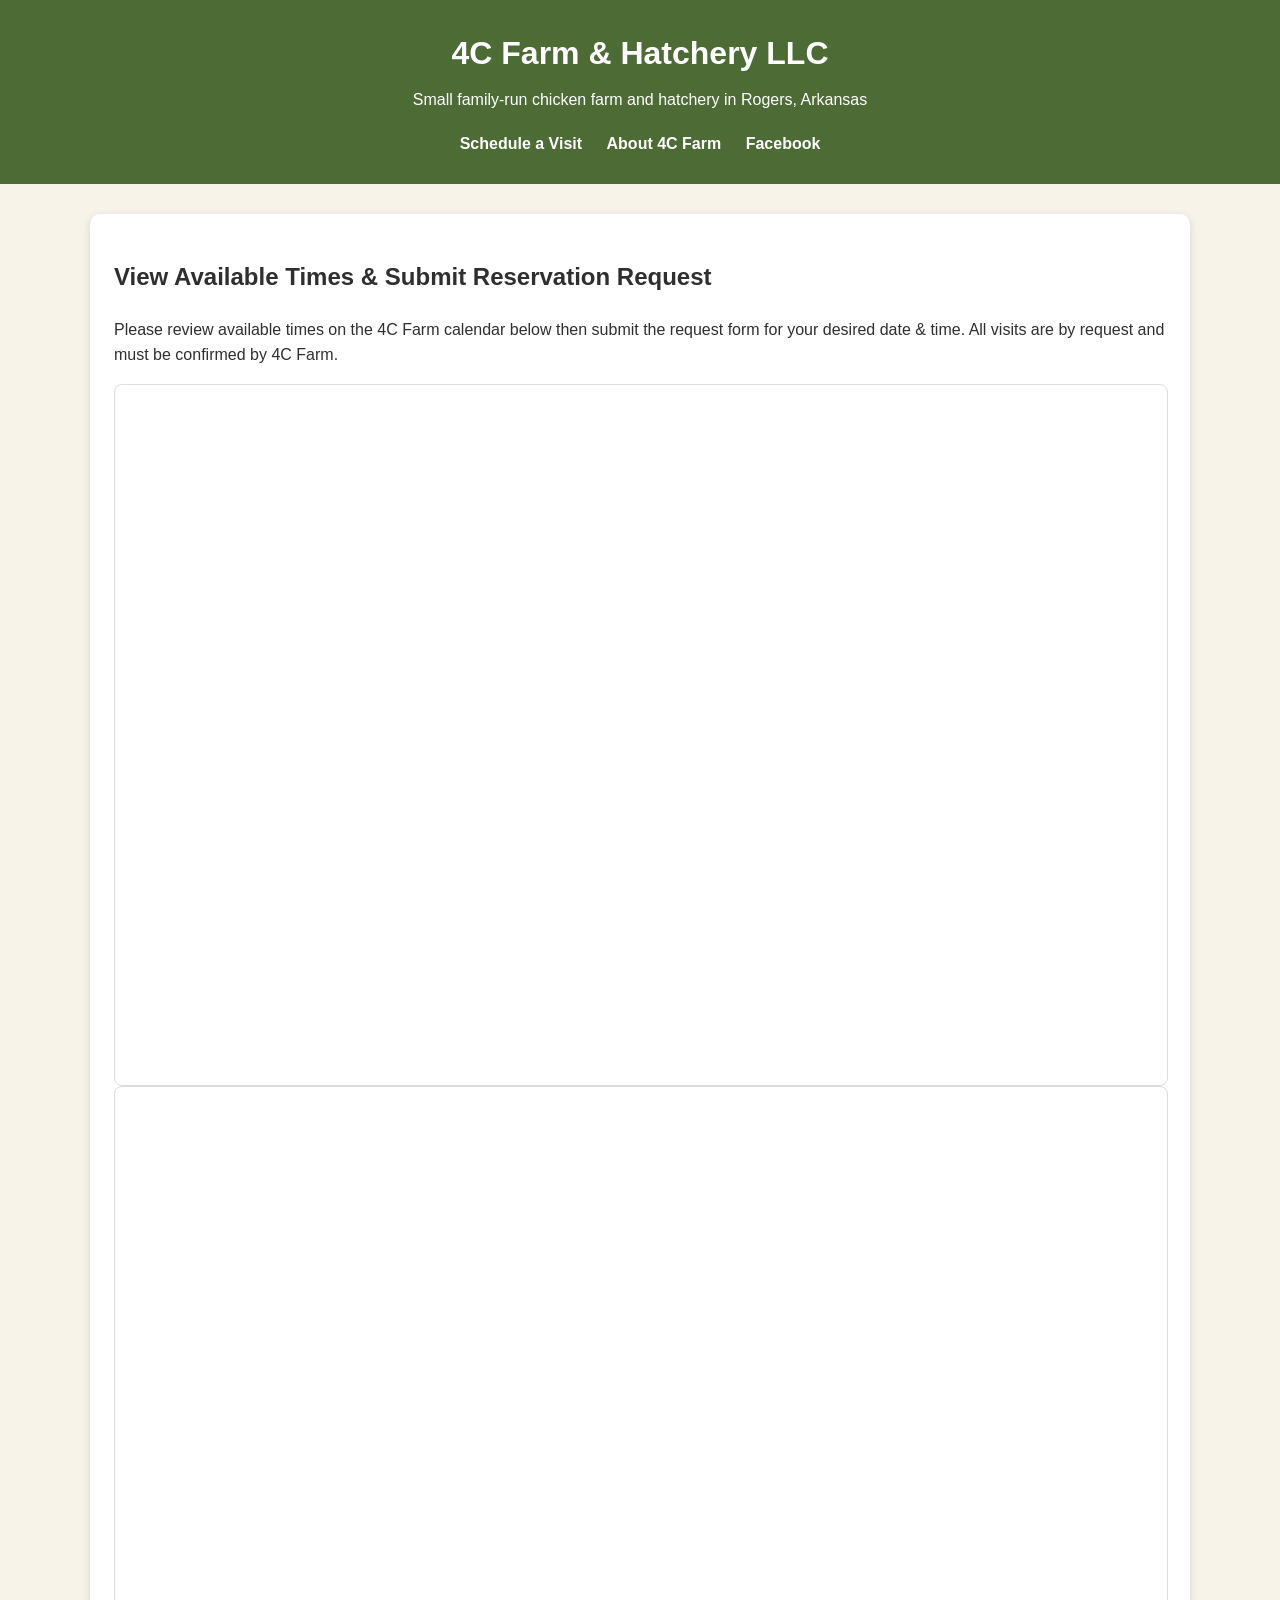
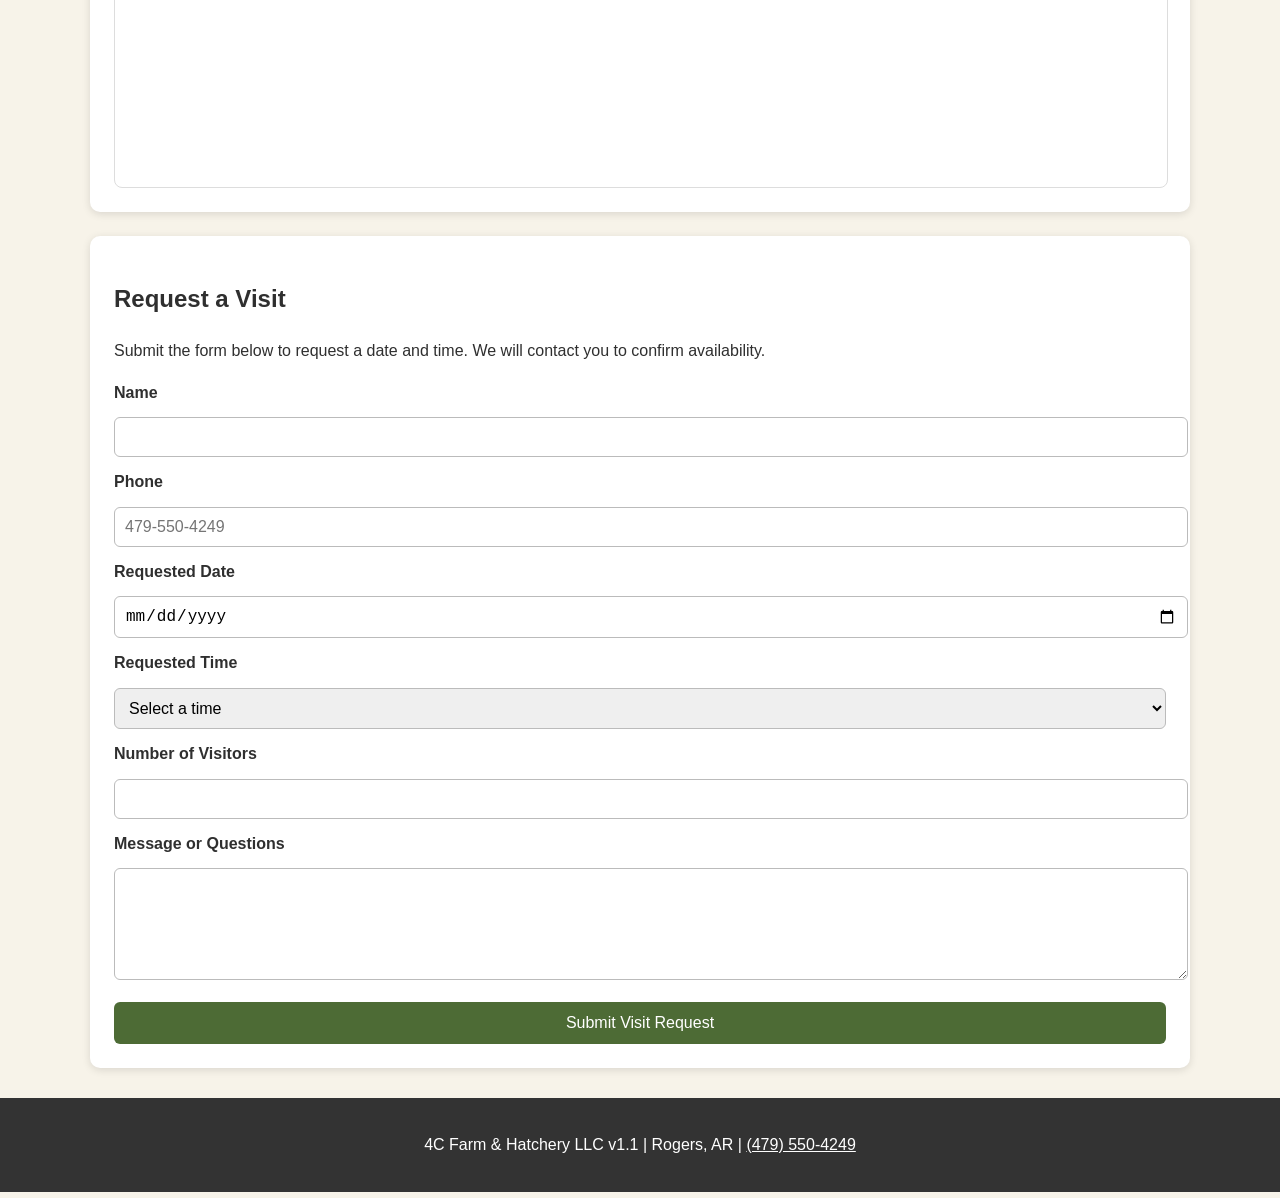
<file: Index.html>
<!DOCTYPE html>
<html lang="en">
<head>
  <meta charset="UTF-8" />
  <meta name="viewport" content="width=device-width, initial-scale=1.0" />
  <title>Schedule a Visit | 4C Farm & Hatchery LLC</title>
  <link rel="stylesheet" href="styles.css" />
</head>
<body>

<header class="site-header">
  <h1>4C Farm & Hatchery LLC</h1>
  <p>Small family-run chicken farm and hatchery in Rogers, Arkansas</p>

  <nav>
    <a href="index.html">Schedule a Visit</a>
    <a href="about.html">About 4C Farm</a>
    <a href="https://www.facebook.com/profile.php?id=61577346003231" target="_blank">Facebook</a>
  </nav>
</header>

<main class="container">

  <section class="card">
    <h2>View Available Times & Submit Reservation Request</h2>
    <p>Please review available times on the 4C Farm calendar below then submit the request form for your desired date & time.  All visits are by request and must be confirmed by 4C Farm.</p>

    <div class="calendar-box">
      
    <iframe
      src="https://calendar.google.com/calendar/embed?src=daba4cca7d39575c05f68df10c27f1728b2e0ca44b19352ad8dbfd04c2e49901%40group.calendar.google.com&ctz=America%2FChicago&mode=WEEK"
      title="4C Farm Calendar - Week View"
      frameborder="0"
      scrolling="no">
  </iframe>

    </div>



    <div class="calendar-box calendar-mobile">
    <iframe
        src="https://calendar.google.com/calendar/embed?src=daba4cca7d39575c05f68df10c27f1728b2e0ca44b19352ad8dbfd04c2e49901%40group.calendar.google.com&ctz=America%2FChicago&mode=AGENDA"
        title="4C Farm Calendar - Mobile Agenda View"
        frameborder="0"
        scrolling="no">
    </iframe>
</div>
  </section>

  <section class="card">
    <h2>Request a Visit</h2>
    <p>Submit the form below to request a date and time. We will contact you to confirm availability.</p>

    <form name="visit-request" method="POST" data-netlify="true" action="thanks.html">
      <input type="hidden" name="form-name" value="visit-request" />

      <label for="name">Name</label>
      <input type="text" id="name" name="name" required />

      <label for="phone">Phone</label>
        <input
          type="tel"
          id="phone"
          name="phone"
          placeholder="479-550-4249"
          maxlength="12"
          pattern="[0-9]{3}-[0-9]{3}-[0-9]{4}"
          title="Please enter a valid phone number"
          required
        >

      <label for="date">Requested Date</label>
      <input type="date" id="date" name="requested-date" required />

      <label for="time">Requested Time</label>
      
      <select id="time" name="requested-time" required>
            <option value="">Select a time</option>
            <option value="10:00 AM">10:00 AM</option>
            <option value="11:00 AM">11:00 AM</option>
            <option value="1:00 PM">1:00 PM</option>
            <option value="2:00 PM">2:00 PM</option>
            <option value="4:00 PM">4:00 PM</option>
            <option value="5:00 PM">5:00 PM</option>
          </select>
      
      <label for="visitors">Number of Visitors</label>
      <input type="number" id="visitors" name="number-of-visitors" min="1" />

      <label for="message">Message or Questions</label>
      <textarea id="message" name="message" rows="5"></textarea>

      <button type="submit">Submit Visit Request</button>
    </form>
  </section>

    <!-- <section class="card payment-section">
    <h2>Cash App Payment</h2>
    <p>Scan the QR code below to submit payment after your visit time has been confirmed.</p>

     <div class="qr-placeholder">
      <p>Cash App QR Code Placeholder</p>
      <p>Replace this box later with your QR code image.</p>
    </div>
   </section> -->


</main>

<footer>
  <p>4C Farm & Hatchery LLC v1.1 | Rogers, AR | <a href="tel:14795504249">(479) 550-4249</a></p>
</footer>

<script>
document.getElementById('phone').addEventListener('input', function (e) {

  let value = e.target.value.replace(/\D/g, '');

  if (value.length > 10) {
    value = value.substring(0, 10);
  }

  if (value.length > 6) {
    value = value.replace(/(\d{3})(\d{3})(\d+)/, '$1-$2-$3');
  } else if (value.length > 3) {
    value = value.replace(/(\d{3})(\d+)/, '$1-$2');
  }

  e.target.value = value;
});
</script>

</body>
</html>
</file>
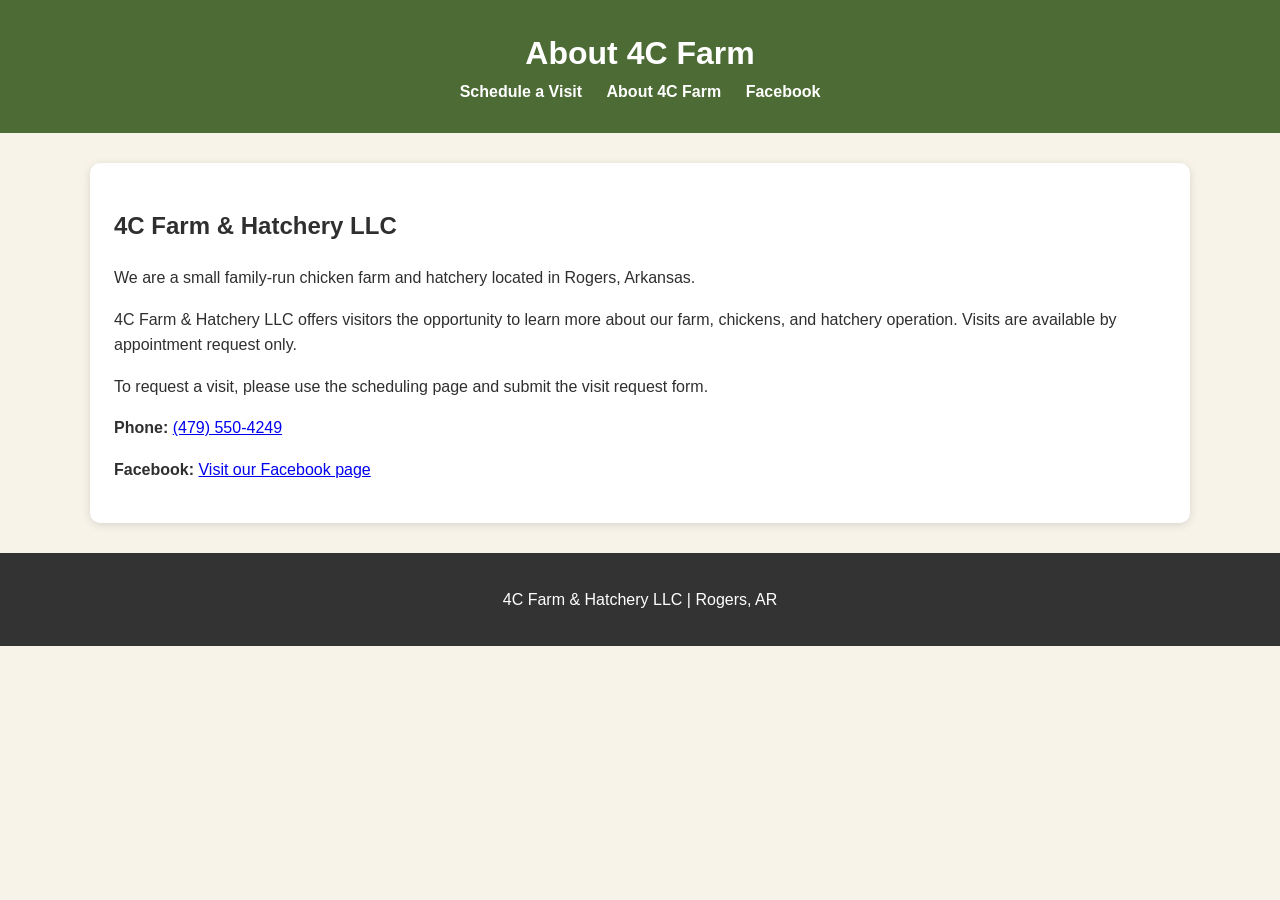
<file: about.html>
<!DOCTYPE html>
<html lang="en">
<head>
  <meta charset="UTF-8" />
  <meta name="viewport" content="width=device-width, initial-scale=1.0" />
  <title>About | 4C Farm & Hatchery LLC</title>
  <link rel="stylesheet" href="styles.css" />
</head>
<body>

<header class="site-header">
  <h1>About 4C Farm</h1>

  <nav>
    <a href="index.html">Schedule a Visit</a>
    <a href="about.html">About 4C Farm</a>
    <a href="https://www.facebook.com/profile.php?id=61577346003231" target="_blank">Facebook</a>
  </nav>
</header>

<main class="container">
  <section class="card">
    <h2>4C Farm & Hatchery LLC</h2>
    <p>We are a small family-run chicken farm and hatchery located in Rogers, Arkansas.</p>

    <p>4C Farm & Hatchery LLC offers visitors the opportunity to learn more about our farm, chickens, and hatchery operation. Visits are available by appointment request only.</p>

    <p>To request a visit, please use the scheduling page and submit the visit request form.</p>

    <p><strong>Phone:</strong> <a href="tel:14795504249">(479) 550-4249</a></p>
    <p><strong>Facebook:</strong> <a href="https://www.facebook.com/profile.php?id=61577346003231" target="_blank">Visit our Facebook page</a></p>
  </section>
</main>

<footer>
  <p>4C Farm & Hatchery LLC | Rogers, AR</p>
</footer>

</body>
</html>
</file>
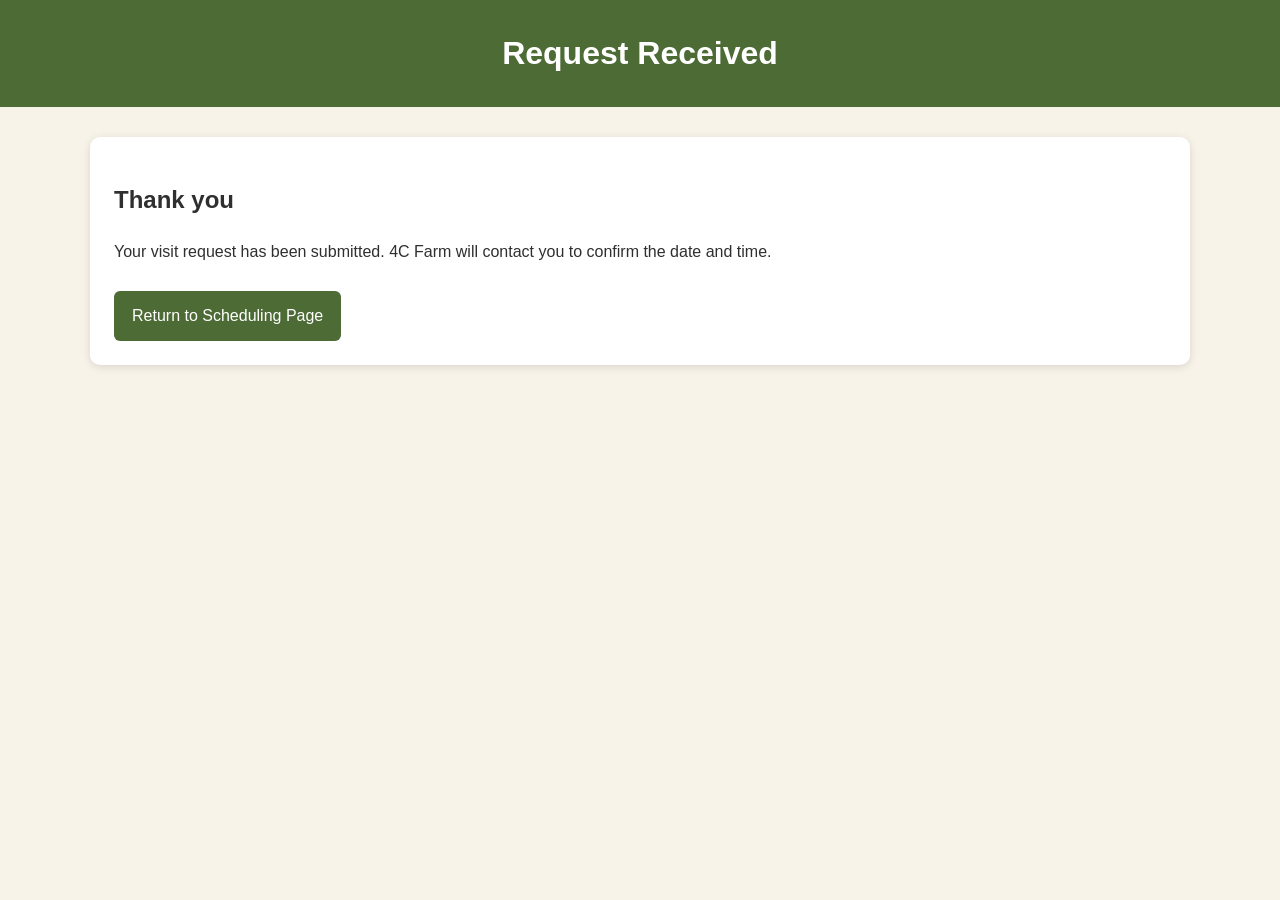
<file: thanks.html>
<!DOCTYPE html>
<html lang="en">
<head>
  <meta charset="UTF-8">
  <title>Request Received | 4C Farm</title>
  <link rel="stylesheet" href="styles.css">
</head>
<body>

<header class="site-header">
  <h1>Request Received</h1>
</header>

<main class="container">
  <section class="card">
    <h2>Thank you</h2>
    <p>Your visit request has been submitted. 4C Farm will contact you to confirm the date and time.</p>
    <a class="button-link" href="index.html">Return to Scheduling Page</a>
  </section>
</main>

</body>
</html>
</file>
<file: styles.css>
body {
  margin: 0;
  font-family: Arial, sans-serif;
  background: #f7f3e9;
  color: #2f2f2f;
  line-height: 1.6;
}

.site-header {
  background: #4d6b35;
  color: white;
  text-align: center;
  padding: 28px 16px;
}

.site-header h1 {
  margin: 0;
  font-size: 2rem;
}

.site-header p {
  margin: 8px 0 18px;
}

nav a {
  color: white;
  text-decoration: none;
  margin: 0 10px;
  font-weight: bold;
}

nav a:hover {
  text-decoration: underline;
}

.container {
  width: 92%;
  max-width: 1100px;
  margin: 30px auto;
}

.card {
  background: white;
  padding: 24px;
  margin-bottom: 24px;
  border-radius: 10px;
  box-shadow: 0 2px 8px rgba(0,0,0,0.12);
}

.calendar-box {
  width: 100%;
  height: 700px;
  border: 1px solid #ddd;
  border-radius: 8px;
  overflow: hidden;
}

.calendar-box iframe {
  width: 100%;
  height: 100%;
}

form {
  display: grid;
  gap: 12px;
}

label {
  font-weight: bold;
}

input,
textarea,
select {
  width: 100%;
  padding: 10px;
  border: 1px solid #bbb;
  border-radius: 6px;
  font-size: 1rem;
}

button,
.button-link {
  display: inline-block;
  background: #4d6b35;
  color: white;
  padding: 12px 18px;
  border: none;
  border-radius: 6px;
  font-size: 1rem;
  text-decoration: none;
  cursor: pointer;
  margin-top: 10px;
}

button:hover,
.button-link:hover {
  background: #3c5329;
}

.payment-section {
  text-align: center;
}

.qr-placeholder {
  width: 260px;
  height: 260px;
  margin: 20px auto;
  border: 3px dashed #999;
  border-radius: 8px;
  display: flex;
  flex-direction: column;
  justify-content: center;
  background: #fafafa;
  color: #555;
}

footer {
  text-align: center;
  background: #333;
  color: white;
  padding: 18px;
}

footer a {
  color: white;.calendar-mobile {
    display: none;
  }
  
  @media (max-width: 700px) {
    nav a {
      display: block;
      margin: 8px 0;
    }
  
    .calendar-desktop {
      display: none;
    }
  
    .calendar-mobile {
      display: block;
      height: 750px;
    }
  }
}
</file>
